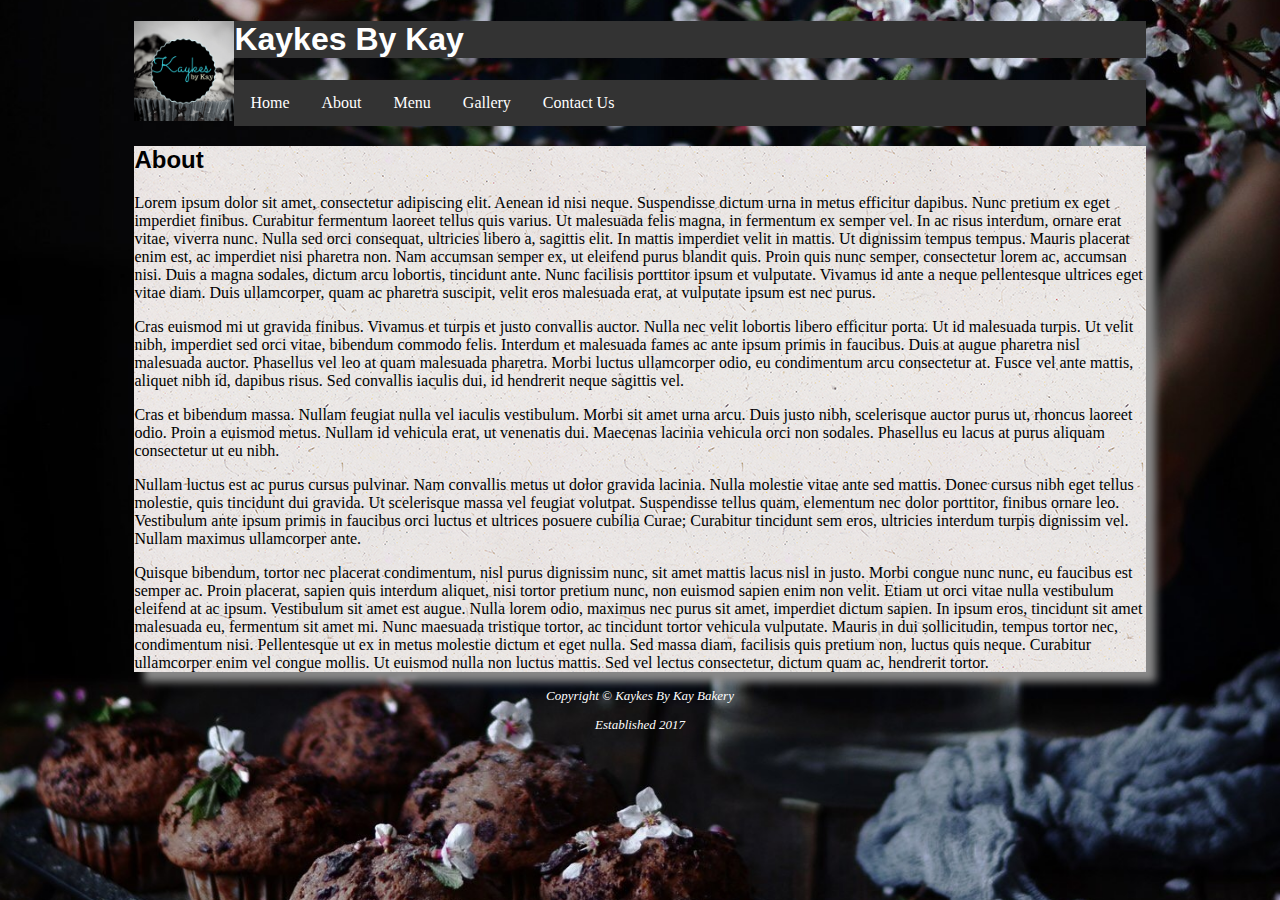
<file: about.html>
<!-- Project Name: HW 16
Author: Kay Gilman
Date Last Modified: 4/04/2019 -->

<!DOCTYPE html>
<html>
    
<head>
    
    <meta charset="UTF-8">
    
    <link rel="icon" href="images/favicon.ico" type="image/x-icon">
    
    <link rel="stylesheet" href="main.css" type="text/css">
    
    <title>Kaykes By Kay</title>
    
    
</head>
    
<body id="about">
    
    <div class="container">
    
    <img src="images/kaykes_logo.gif">
    
    <header><h1>Kaykes By Kay</h1></header>
    
     <nav>
    <ul>
        <li><a href="index.html">Home</a></li>
         &nbsp;
        <li><a href="about.html">About</a></li>
         &nbsp;
        <li><a href="menu.html">Menu</a></li>
         &nbsp;
        <li><a href="gallery.html">Gallery</a></li>
         &nbsp;
        <li><a href="contact.html">Contact Us</a></li>
         &nbsp;
    </ul>
    </nav>
    
    
    <main>
 
    <h2>About</h2>
    
    <p>Lorem ipsum dolor sit amet, consectetur adipiscing elit. Aenean id nisi neque. Suspendisse dictum urna in metus efficitur dapibus. Nunc pretium ex eget imperdiet finibus. Curabitur fermentum laoreet tellus quis varius. Ut malesuada felis magna, in fermentum ex semper vel. In ac risus interdum, ornare erat vitae, viverra nunc. Nulla sed orci consequat, ultricies libero a, sagittis elit. In mattis imperdiet velit in mattis. Ut dignissim tempus tempus. Mauris placerat enim est, ac imperdiet nisi pharetra non. Nam accumsan semper ex, ut eleifend purus blandit quis. Proin quis nunc semper, consectetur lorem ac, accumsan nisi. Duis a magna sodales, dictum arcu lobortis, tincidunt ante. Nunc facilisis porttitor ipsum et vulputate. Vivamus id ante a neque pellentesque ultrices eget vitae diam. Duis ullamcorper, quam ac pharetra suscipit, velit eros malesuada erat, at vulputate ipsum est nec purus.</p>

<p>Cras euismod mi ut gravida finibus. Vivamus et turpis et justo convallis auctor. Nulla nec velit lobortis libero efficitur porta. Ut id malesuada turpis. Ut velit nibh, imperdiet sed orci vitae, bibendum commodo felis. Interdum et malesuada fames ac ante ipsum primis in faucibus. Duis at augue pharetra nisl malesuada auctor. Phasellus vel leo at quam malesuada pharetra. Morbi luctus ullamcorper odio, eu condimentum arcu consectetur at. Fusce vel ante mattis, aliquet nibh id, dapibus risus. Sed convallis iaculis dui, id hendrerit neque sagittis vel.</p>

<p>Cras et bibendum massa. Nullam feugiat nulla vel iaculis vestibulum. Morbi sit amet urna arcu. Duis justo nibh, scelerisque auctor purus ut, rhoncus laoreet odio. Proin a euismod metus. Nullam id vehicula erat, ut venenatis dui. Maecenas lacinia vehicula orci non sodales. Phasellus eu lacus at purus aliquam consectetur ut eu nibh.</p>

<p>Nullam luctus est ac purus cursus pulvinar. Nam convallis metus ut dolor gravida lacinia. Nulla molestie vitae ante sed mattis. Donec cursus nibh eget tellus molestie, quis tincidunt dui gravida. Ut scelerisque massa vel feugiat volutpat. Suspendisse tellus quam, elementum nec dolor porttitor, finibus ornare leo. Vestibulum ante ipsum primis in faucibus orci luctus et ultrices posuere cubilia Curae; Curabitur tincidunt sem eros, ultricies interdum turpis dignissim vel. Nullam maximus ullamcorper ante.</p>

<p>Quisque bibendum, tortor nec placerat condimentum, nisl purus dignissim nunc, sit amet mattis lacus nisl in justo. Morbi congue nunc nunc, eu faucibus est semper ac. Proin placerat, sapien quis interdum aliquet, nisi tortor pretium nunc, non euismod sapien enim non velit. Etiam ut orci vitae nulla vestibulum eleifend at ac ipsum. Vestibulum sit amet est augue. Nulla lorem odio, maximus nec purus sit amet, imperdiet dictum sapien. In ipsum eros, tincidunt sit amet malesuada eu, fermentum sit amet mi. Nunc maesuada tristique tortor, ac tincidunt tortor vehicula vulputate. Mauris in dui sollicitudin, tempus tortor nec, condimentum nisi. Pellentesque ut ex in metus molestie dictum et eget nulla. Sed massa diam, facilisis quis pretium non, luctus quis neque. Curabitur ullamcorper enim vel congue mollis. Ut euismod nulla non luctus mattis. Sed vel lectus consectetur, dictum quam ac, hendrerit tortor.</p>
    
</main>
        
</div>
        
</body>
    
<footer>

      <p>Copyright © Kaykes By Kay Bakery</p>
    <p>Established 2017</p>
    
</footer>
    
</html>
</file>
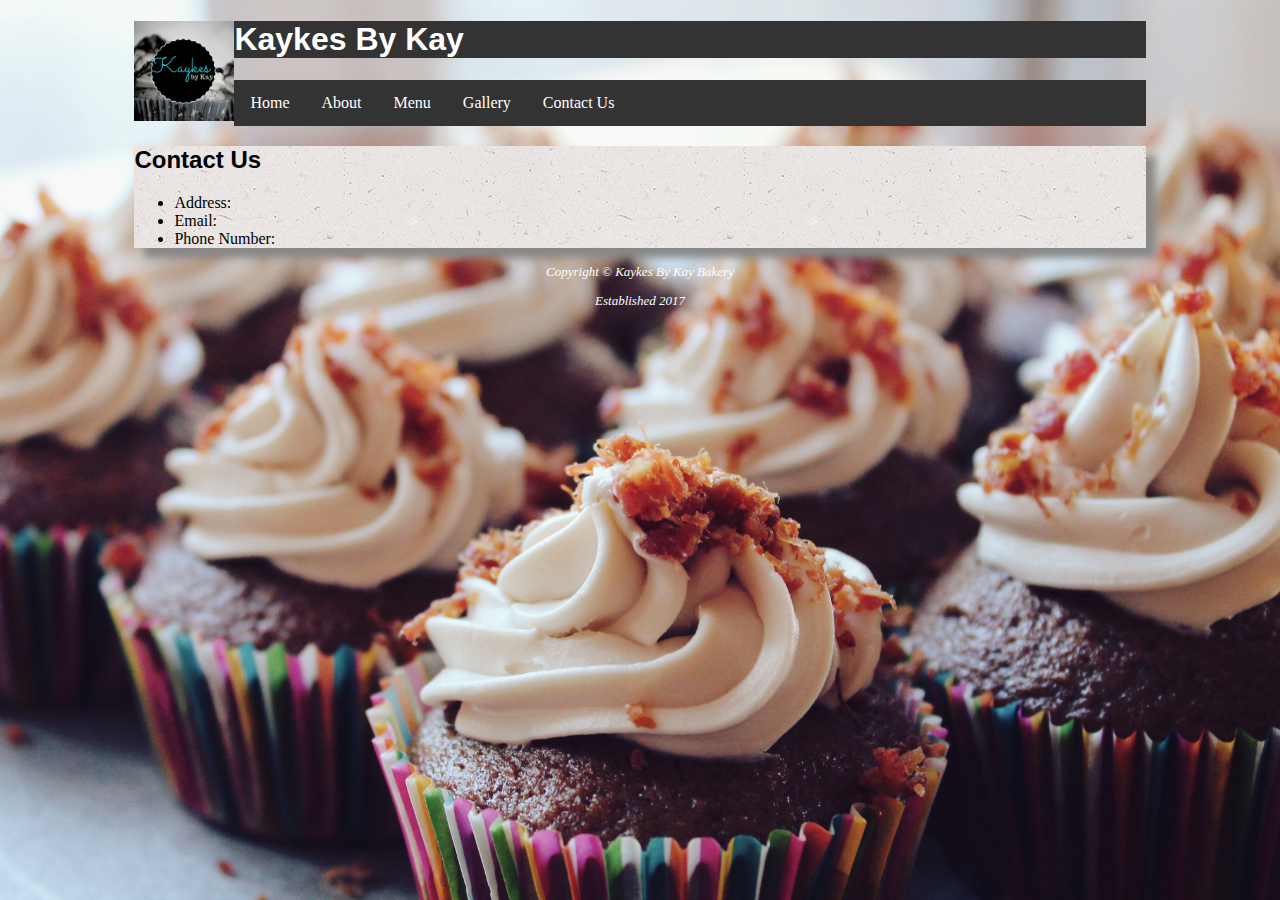
<file: contact.html>
<!-- Project Name: HW 16
Author: Kay Gilman
Date Last Modified: 4/04/2019 -->

<!DOCTYPE html>
<html>
    
<head>
    
    <meta charset="UTF-8">
    
    <link rel="icon" href="images/favicon.ico" type="image/x-icon">
    
    <link rel="stylesheet" href="main.css" type="text/css">
    
    <title>Contact Us</title>
    
   
    
</head>
    
<body id="contact">
    
    <div class="container">
 
    <img src="images/kaykes_logo.gif">
    
     <header><h1>Kaykes By Kay</h1></header>
    
    <nav>
    <ul>
        <li><a href="index.html">Home</a></li>
         &nbsp;
        <li><a href="about.html">About</a></li>
         &nbsp;
        <li><a href="menu.html">Menu</a></li>
         &nbsp;
        <li><a href="gallery.html">Gallery</a></li>
         &nbsp;
        <li><a href="contact.html">Contact Us</a></li>
         &nbsp;
    </ul>
    </nav>
   
    <main>
    
    <h2>Contact Us</h2>
    
    <div>
    
    <ul>
        
        <li>Address:</li>
        <li>Email:</li>
        <li>Phone Number:</li>
        
    </ul>
    
    </div>
        
    </main>
        
    </div>
    
</body>
    
<footer>

 <p>Copyright © Kaykes By Kay Bakery</p>
    <p>Established 2017</p>
    
</footer>
    
</html>
</file>
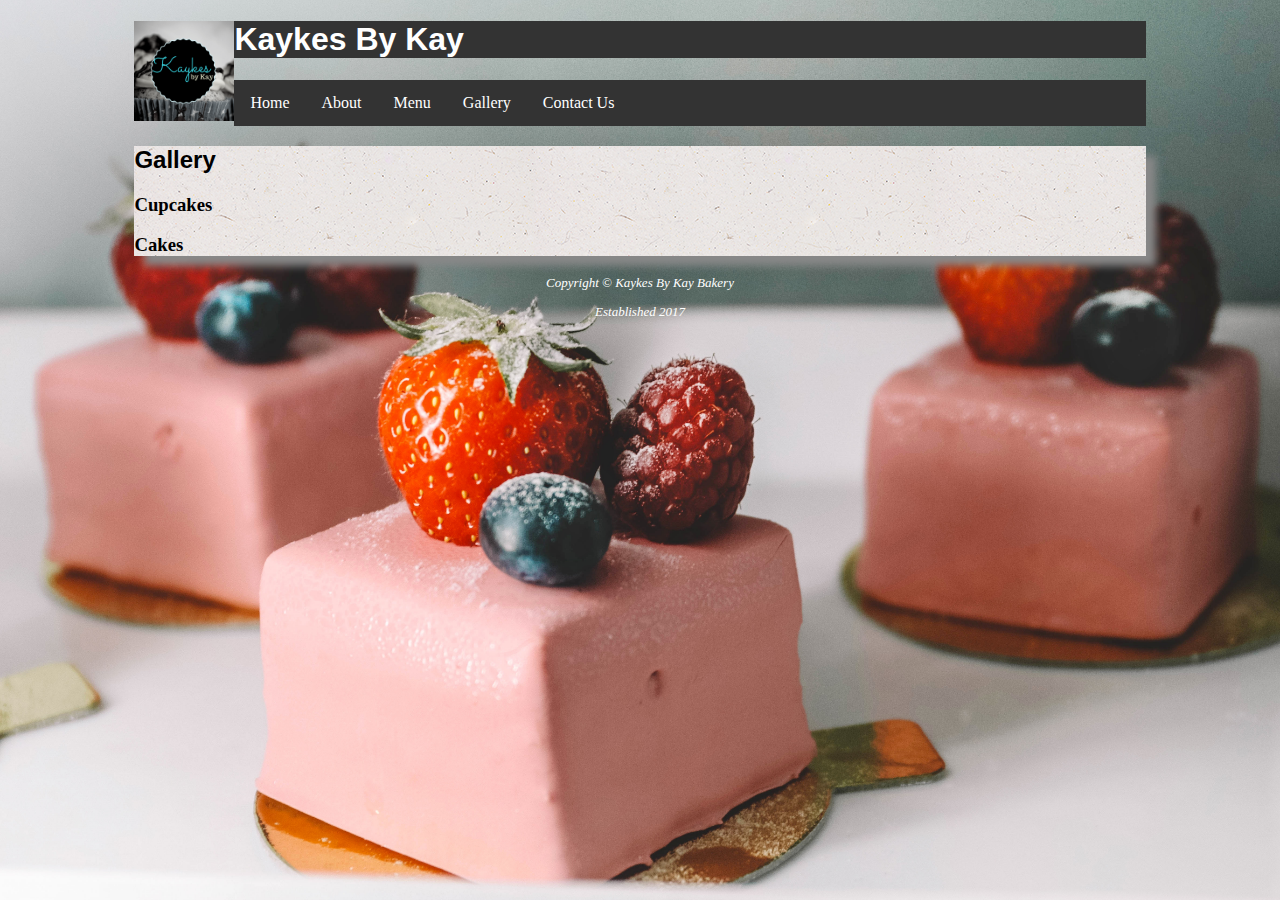
<file: gallery.html>
<!-- Project Name: HW 16
Author: Kay Gilman
Date Last Modified: 4/04/2019 -->

<!DOCTYPE html>
<html>
    
<head>
    
    <meta charset="UTF-8">
    
    <link rel="icon" href="images/favicon.ico" type="image/x-icon">
    
    <link rel="stylesheet" href="main.css" type="text/css">
    
    <title>Gallery</title>
    
</head>
    
<body id="gallery">
    
    <div class="container">
    
    <img src="images/kaykes_logo.gif">
    
      <header><h1>Kaykes By Kay</h1></header>
    
    <nav>
    <ul>
        <li><a href="index.html">Home</a></li>
         &nbsp;
        <li><a href="about.html">About</a></li>
         &nbsp;
        <li><a href="menu.html">Menu</a></li>
         &nbsp;
        <li><a href="gallery.html">Gallery</a></li>
         &nbsp;
        <li><a href="contact.html">Contact Us</a></li>
         &nbsp;
    </ul>
    </nav>
    
    <main>
 
 <h2>Gallery</h2>  
    
    <div>
    
    <h3>Cupcakes</h3>
    
    </div>
    
     <div>
    
    <h3>Cakes</h3>
    
    </div>
    
     <div>
    
    <h3></h3>
    
    </div>
        
    </main>
    
    </div>
    
</body>
    
<footer>

    <p>Copyright © Kaykes By Kay Bakery</p>
    <p>Established 2017</p>
    
</footer>
    
</html>
</file>
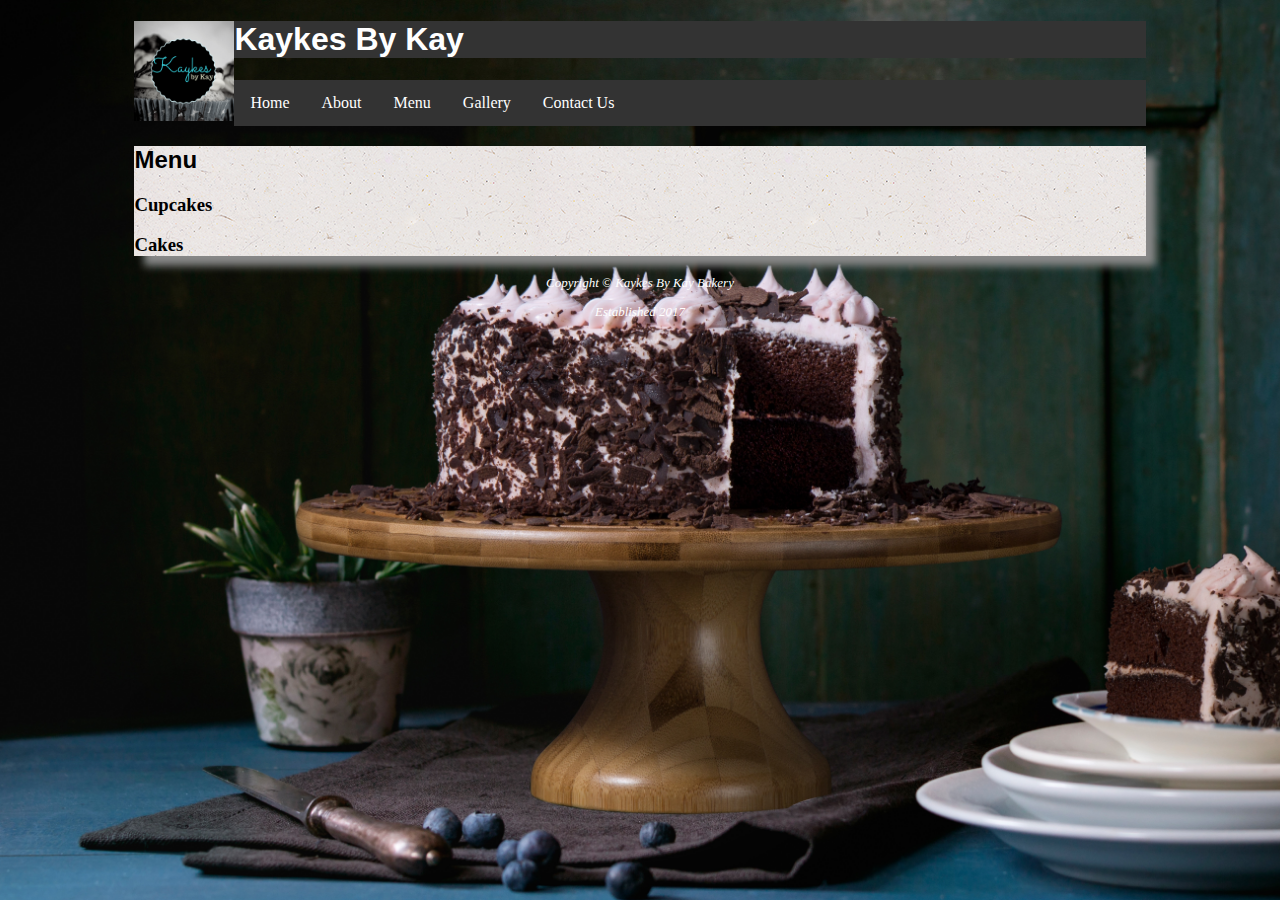
<file: menu.html>
<!-- Project Name: HW 16
Author: Kay Gilman
Date Last Modified: 4/04/2019 -->

<!DOCTYPE html>
<html>
    
<head>
    
 <meta charset="UTF-8">
    
    <link rel="icon" href="images/favicon.ico" type="image/x-icon">
    
    <link rel="stylesheet" href="main.css" type="text/css">
    
    <title>Menu</title>
    
</head>
    
<body id="menu">
    
    <div class="container">
    
    <img src="images/kaykes_logo.gif">
    
        <header><h1>Kaykes By Kay</h1></header>
    
       <nav>
    <ul>
        <li><a href="index.html">Home</a></li>
         &nbsp;
        <li><a href="about.html">About</a></li>
         &nbsp;
        <li><a href="menu.html">Menu</a></li>
         &nbsp;
        <li><a href="gallery.html">Gallery</a></li>
         &nbsp;
        <li><a href="contact.html">Contact Us</a></li>
         &nbsp;
    </ul>
    </nav>
    
    <main>
 
    <h2>Menu</h2>
    
      <div>
    
    <h3>Cupcakes</h3>
    
    </div>
    
     <div>
    
    <h3>Cakes</h3>
    
    </div>
    
     <div>
    
    <h3></h3>
    
    </div>
        
    </main>
        
    </div>
    
</body>
    
<footer>

    <p>Copyright © Kaykes By Kay Bakery</p>
    <p>Established 2017</p>
    
</footer>
    
</html>
</file>
<file: main.css>
/* Project Name: HW 16
Author: Kay Gilman
Date Last Modified: 4/04/2019 */

body{ background: no-repeat center center fixed; background-size: cover;}

#home{background-image:url(images/ben-konfrst-1139809-unsplash.jpg);}

#about{background-image: url(images/alice-fiskind-354218-unsplash.jpg); }

#contact{background-image: url(images/brian-chan-12168-unsplash.jpg);}

#gallery{background-image: url(images/gaby-dyson-724763-unsplash.jpg)}

#menu{background-image: url(images/jacob-schwartz-550545-unsplash.jpg)}

.container{ width: 80%; min-width: 900px; max-width: 1280px; margin-right: auto; margin-left: auto; margin-top: auto; margin-bottom: auto;}

main{background-image: url(images/ep_naturalwhite.png);background-repeat: repeat; box-shadow: 10px 10px 8px #888888;}

header{background-color: #333;}

h1 {color: white; font-family: arial; font-weight: bold;}

h2{font-family: arial; font-weight: bold;}

nav ul {
  list-style-type: none;
  margin: 0;
  padding: 0;
  overflow: hidden;
  background-color: #333;
}

nav li {
  float: left;
}

nav li a {
  display: block;
  color: white;
  text-align: center;
  padding: 14px 16px;
  text-decoration: none;
}

nav li a:hover {
  background-color: #111;
}

footer{font-size: small; font-style: italic; text-align: center; color:white; }

img{float: left; height: 100px; width: 100px;}
</file>
